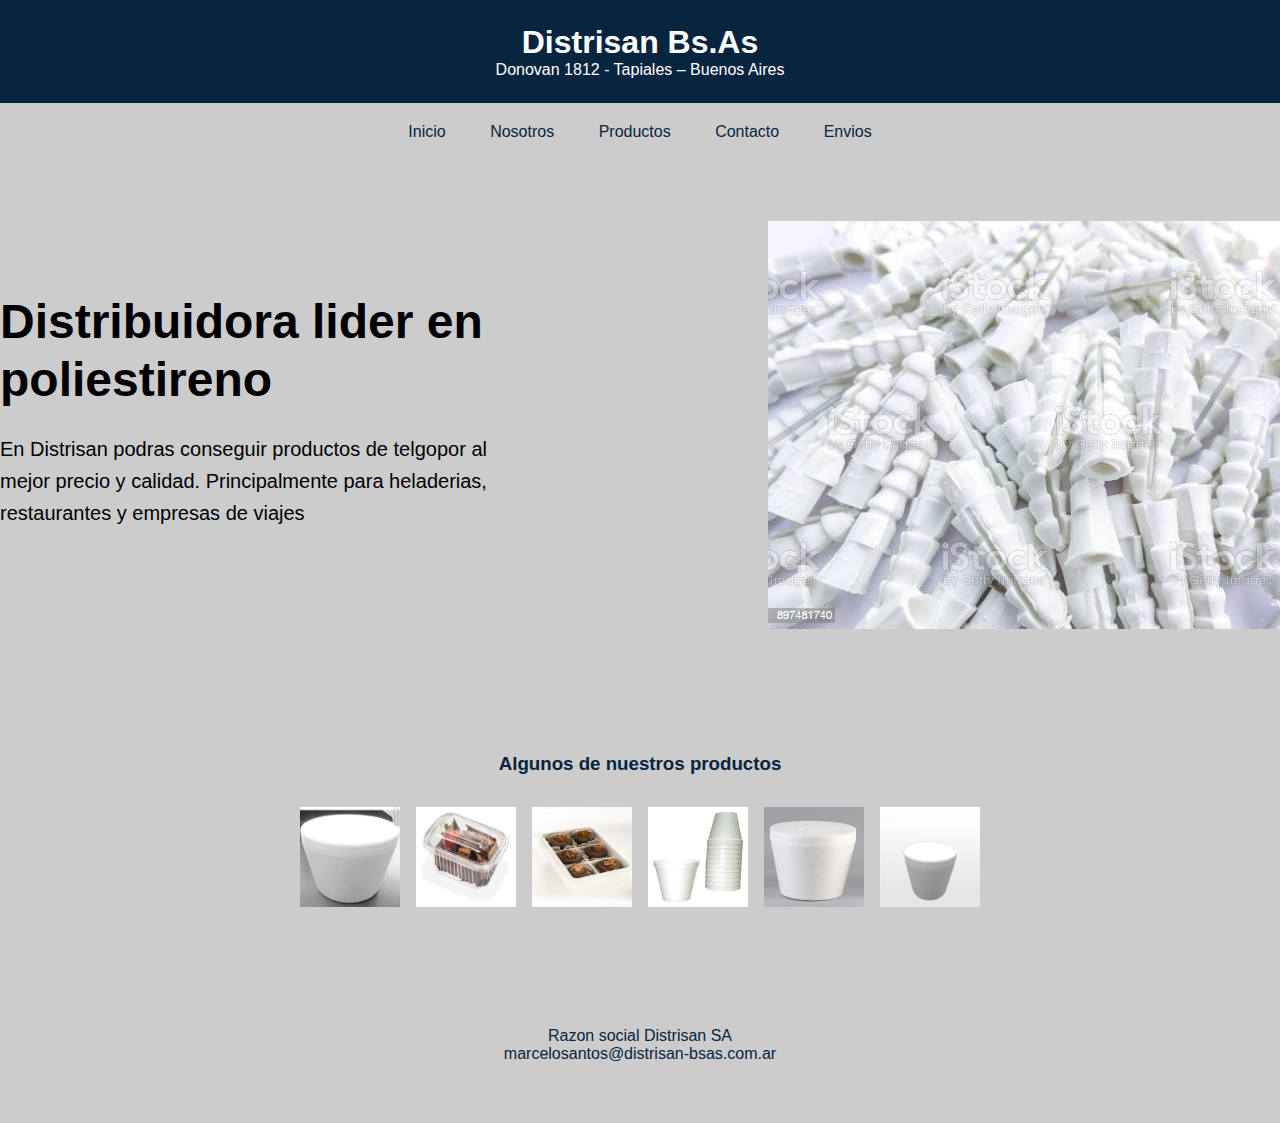
<file: index.html>
<!DOCTYPE html>
<html lang="es">
  <head>
    <meta charset="UTF-8" />
    <meta http-equiv="X-UA-Compatible" content="IE=edge" />
    <meta name="viewport" content="width=device-width, initial-scale=1.0" />
    <link rel="preconectar" href="https://fonts.googleapis.com">
      <link rel="preconectar" href="https://fonts.gstatic.com" crossorigin>
      <link href="https: //fonts.googleapis.com/css2? familia= Montserrat:peso@400;700 & display=swap" rel="stylesheet">
    <link rel="stylesheet" href="css/estilos.css" />
    <title>distrisan-bsas</title>
  </head>

  <body>
    <header>
      <nav>
        <div class="encabezado">
          <h1>Distrisan Bs.As</h1>
          <p>Donovan 1812 - Tapiales – Buenos Aires</p>
        </div>
        <ul class="menu">
          <li><a href="index.html">Inicio</a></li>
          <li><a href="nosotros.html">Nosotros</a></li>
          <li><a href="productos.html">Productos</a></li>
          <li><a href="contacto.html">Contacto</a></li>
          <li><a href="envios.html">Envios</a></li>
        </ul>
      </nav>
    </header>
    <main>
      <section class="seccion seccion--principal">
        <div class="contenedor">
          <div class="principal-componente">
            <div class="principal-izquierda">
              <div class="titulo">
                <h2 class="titulo-2">Distribuidora lider en poliestireno</h2>
              </div>
              <div class="parrafo">
                <p class="parrafo-1">
                  En Distrisan podras conseguir productos de telgopor al mejor
                  precio y calidad. Principalmente para heladerias, restaurantes
                  y empresas de viajes
                </p>
              </div>
            </div>
            <div class="principal-derecha">
              <img class="principal-img" src="./imagenes/potes derechas.jpg" alt="telgopor">
            </div>
          </div>
        </div>
      </section>
      <section class="seccion seccion--productos">
        <div class="contenedor">
          <div class="subtitulo">
            <h3>Algunos de nuestros productos</h3>
          </div>
          <div class="imagenes--contenedor">
            <img
              class="imagen"
              src="./imagenes/pote kilo.jpg"
              alt=" pote de kilo"
            />
            <img
              class="imagen"
              src="./imagenes/D_NQ_NP_855763-MLA41455799354_042020-V.jpg"
              alt="imagen"
            />
            <img
              class="imagen"
              src="./imagenes/bombon escoces.jpg"
              alt="caja de bombon escoces"
            />
            <img
              class="imagen"
              src="./imagenes/D_NQ_NP_893029-MLA49987790574_052022-O (1).jpg"
              alt="vasos"
            />
            <img
              class="imagen"
              src="./imagenes/pote medio.jpg"
              alt=" pote de medio kilo"
            />
            <img
              class="imagen"
              src="./imagenes/´pote 1-4.jpg"
              alt="pote de cuarto"
            />
          </div>
        </div>
      </section>
    </main>
    <footer>
      <section class="seccion seccion--footer">
        <div class="contenedor">
          <div class="razon--social">
            <p class="footer--razon">Razon social Distrisan SA</p>
          </div>
          <div class="email"></div>
          <p class="mail--empresa">marcelosantos@distrisan-bsas.com.ar</p>
        </div>
      </section>
    </footer>
  </body>
</html>
</file>
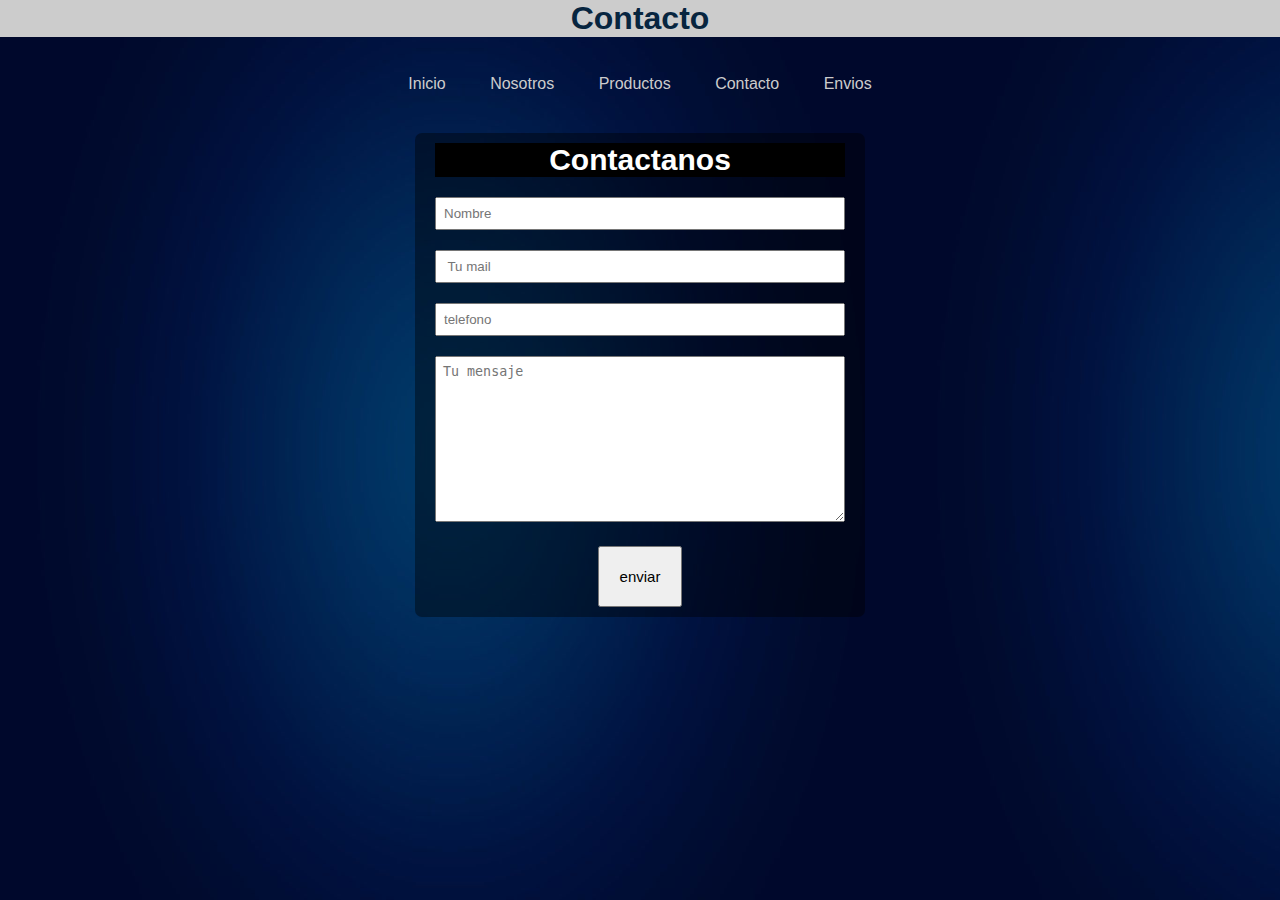
<file: contacto.html>
<!DOCTYPE html>
<html lang="es">
  <head>
    <meta charset="UTF-8" />
    <meta http-equiv="X-UA-Compatible" content="IE=edge" />
    <meta name="viewport" content="width=device-width, initial-scale=1.0" />
    <link rel="stylesheet" href="css/estilos.css" />
    <title>Contacto</title>
  </head>
  <body class="contacto">
    <header>
      <div>
        <h1 class="titulocontacto">Contacto</h1>
        <br />
      </div>
      <nav>
        <ul class="menucontacto">
          <li><a href="index.html">Inicio</a></li>
          <li><a href="nosotros.html">Nosotros</a></li>
          <li><a href="productos.html">Productos</a></li>
          <li><a href="contacto.html">Contacto</a></li>
          <li><a href="envios.html">Envios</a></li>
        </ul>
      </nav>
    </header>
    <main>
       <form class="formulario" action="">
        <h2 class="titulocontacto2">Contactanos</h2>
        <input class="formularios" type="text" name="Nombre" placeholder="Nombre">
        <input class="formularios"  type="text" name="mail" placeholder=" Tu mail">
        <input class="formularios"  type="text" name="telefono" placeholder="telefono">
        <textarea class="cajadetexto"  name="mensaje" id="" cols="30" rows="10" placeholder="Tu mensaje"></textarea>
        <input type="button" value="enviar" id="boton"> 
       </form>
      </div>
    </main>
    </body>
    </html>
</file>
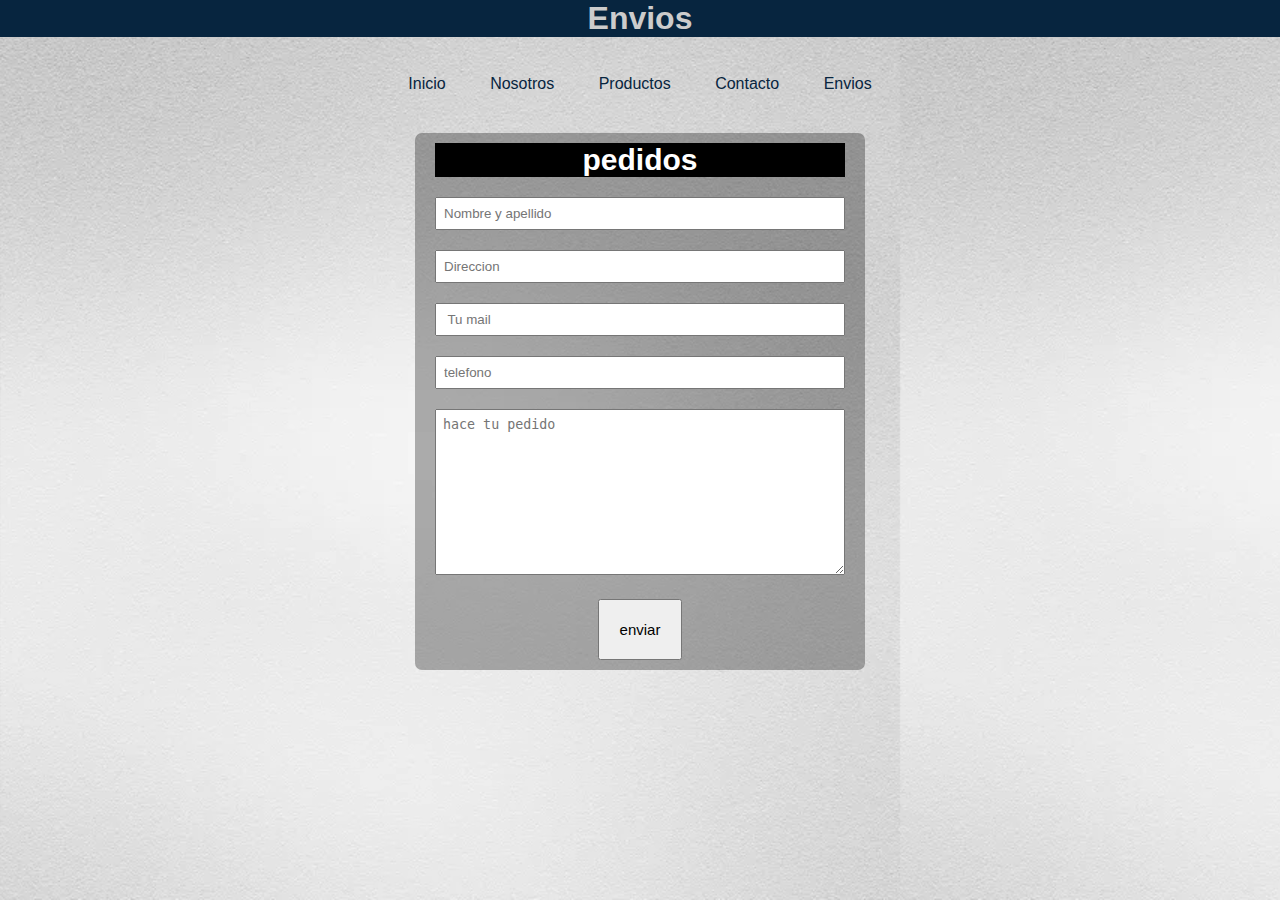
<file: envios.html>
<!DOCTYPE html>
<html lang="es">
  <head>
    <meta charset="UTF-8" />
    <meta http-equiv="X-UA-Compatible" content="IE=edge" />
    <meta name="viewport" content="width=device-width, initial-scale=1.0" />
    <link rel="stylesheet" href="css/estilos.css" />
    <title>envios</title>
  </head>
  <body class="envios">
    <header>
      <div>
        <h1 class="tituloenvios">Envios</h1>
        <br />
      </div>
      <nav>
        <ul class="menuenvios">
          <li><a href="index.html">Inicio</a></li>
          <li><a href="nosotros.html">Nosotros</a></li>
          <li><a href="productos.html">Productos</a></li>
          <li><a href="contacto.html">Contacto</a></li>
          <li><a href="envios.html">Envios</a></li>
        </ul>
      </nav>
    </header>
    <main>
       <form class="formularioenvios" action="">
        <h2 class="titulocontacto2">pedidos</h2>
        <input class="formularios" type="text" name="Nombre" placeholder="Nombre y apellido">
        <input class="formularios" type="text" name="Direccion" placeholder="Direccion">
        <input class="formularios"  type="text" name="mail" placeholder=" Tu mail">
        <input class="formularios"  type="text" name="telefono" placeholder="telefono">
        <textarea class="cajadetextoenvios"  name="mensaje" id="" cols="30" rows="10" placeholder="hace tu pedido"></textarea>
        <input type="button" value="enviar" id="boton"> 
       </form>
      </div>
    </main>
    </body>
    </html>
</file>
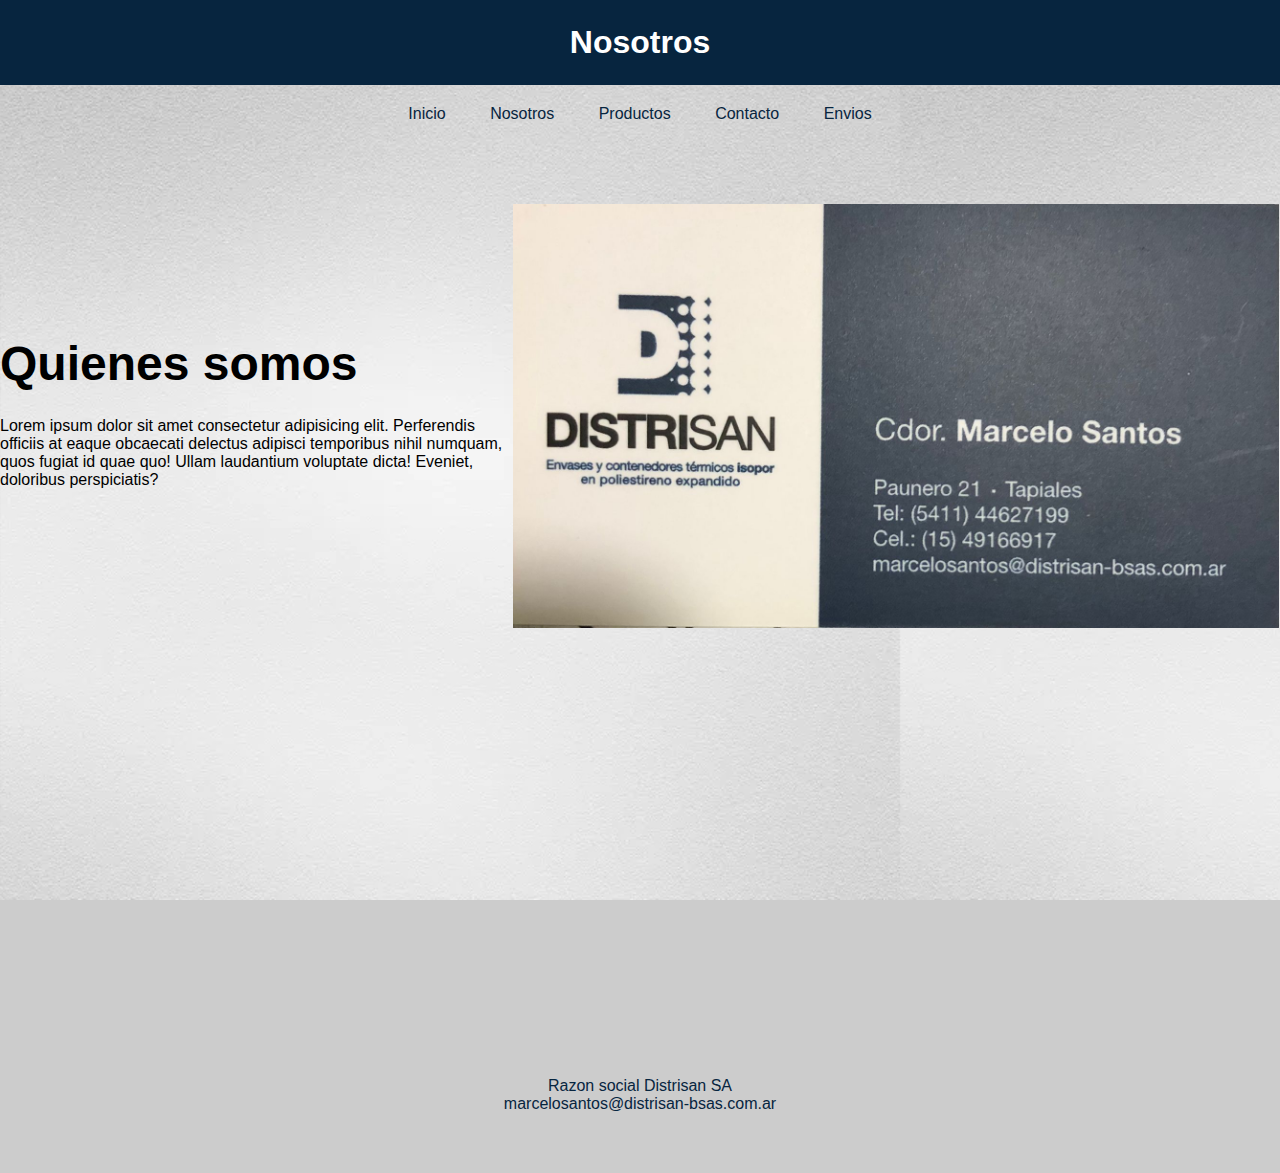
<file: nosotros.html>
<!DOCTYPE html>
<html lang="es">
  <head>
    <meta charset="UTF-8" />
    <meta http-equiv="X-UA-Compatible" content="IE=edge" />
    <meta name="viewport" content="width=device-width, initial-scale=1.0" />
    <link rel="preconectar" href="https://fonts.googleapis.com">
      <link rel="preconectar" href="https://fonts.gstatic.com" crossorigin>
      <link href="https: //fonts.googleapis.com/css2? familia= Montserrat:peso@400;700 & display=swap" rel="stylesheet">
    <link rel="stylesheet" href="css/estilos.css" />
    <title>distrisan-bsas</title>
  </head>
  <body class="fondonosotros">
    <header>
      <nav>
        <div class="encabezado">
          <h1>Nosotros</h1>
    
        </div>
        <ul class="menunosotros">
          <li><a href="index.html">Inicio</a></li>
          <li><a href="nosotros.html">Nosotros</a></li>
          <li><a href="productos.html">Productos</a></li>
          <li><a href="contacto.html">Contacto</a></li>
          <li><a href="envios.html">Envios</a></li>
        </ul>
      </nav>
    </header>
    <main>
      
      <section class="seccion seccion--principal">
        <div class="contenedor">
          <div class="principal-componente">
            <div class="principal-izquierda">
              <div class="titulo">
                <h2 class="titulo-2">Quienes somos</h2>
              </div>
              <div class="parrafo">
                <p class="parrafo1">
                  Lorem ipsum dolor sit amet consectetur adipisicing elit. Perferendis officiis at eaque obcaecati delectus adipisci temporibus nihil numquam, quos fugiat id quae quo! Ullam laudantium voluptate dicta! Eveniet, doloribus perspiciatis?
                </p>
              </div>
            </div>
            <div class="imagen-derecha">
              <img class="imgderecha" src="./imagenes/WhatsApp Image 2022-08-11 at 9.02.49 PM.jpeg"   alt"distrisan">
            </div>
          </div>
        </div>
        <iframe class="mapa" src="https://www.google.com/maps/embed?pb=!4v1660267880464!6m8!1m7!1soVz--eoWgn2Slj1bWmK3SQ!2m2!1d-34.70588571058811!2d-58.50402166016296!3f26.676146000000017!4f0!5f0.7820865974627469" width="400" height="300" style="border:0;" allowfullscreen="" loading="lazy" referrerpolicy="no-referrer-when-downgrade"></iframe>
      </section>
    </main>
    <footer>
      <section class="seccion seccion--footer">
        <div class="contenedor">
          <div class="razon--social">
            <p class="footer--razon">Razon social Distrisan SA</p>
          </div>
          <div class="email"></div>
          <p class="mail--empresa">marcelosantos@distrisan-bsas.com.ar</p>
        </div>
      </section>
    </footer>
  </body>
</html>
</file>
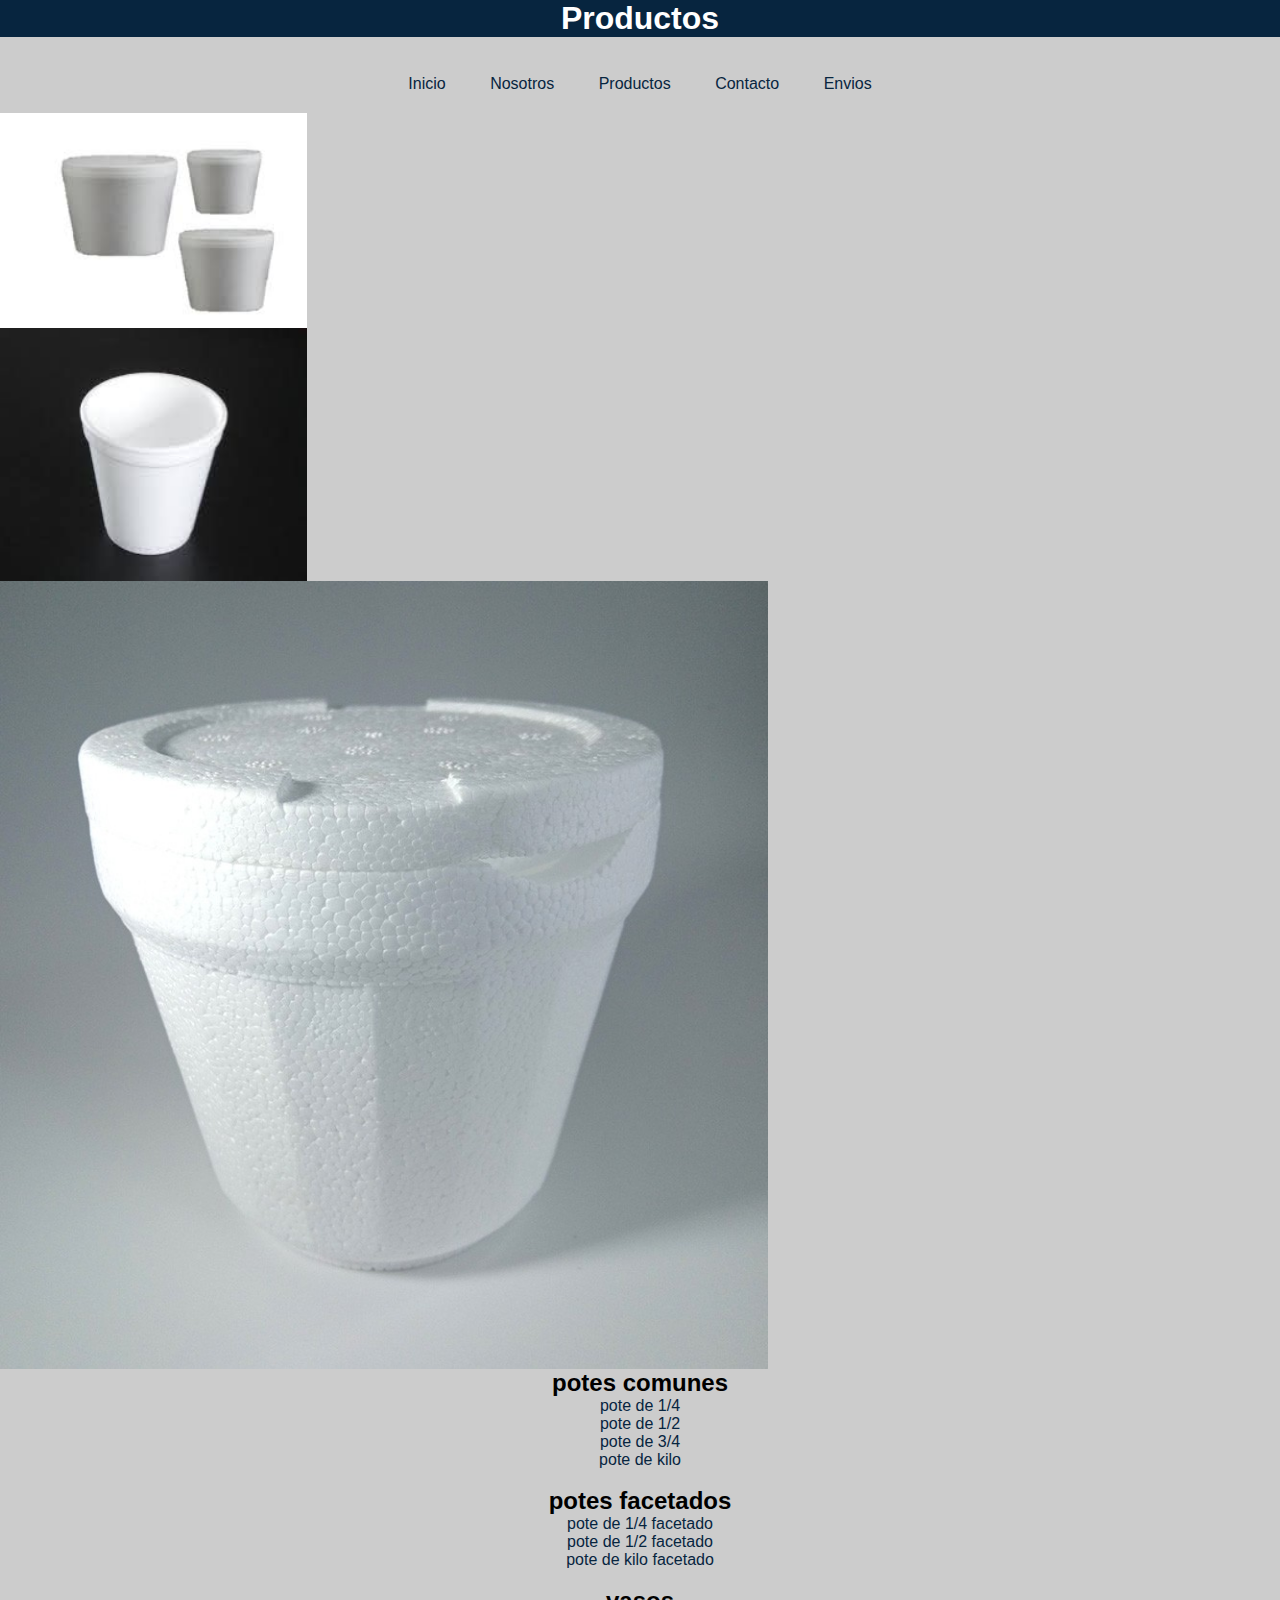
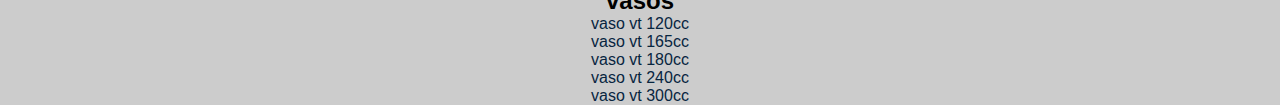
<file: productos.html>
<!DOCTYPE html>
<html lang="es">
  <head>
    <meta charset="UTF-8" />
    <meta http-equiv="X-UA-Compatible" content="IE=edge" />
    <meta name="viewport" content="width=device-width, initial-scale=1.0" />
    <link rel="stylesheet" href="css/estilos.css" />
    <title>Productos</title>
  </head>
  <body>
    <header>
      <div>
        <h1 class="tituloproductos">Productos</h1>
        <br />
      </div>
      <nav>
        <ul class="menu">
          <li><a href="index.html">Inicio</a></li>
          <li><a href="nosotros.html">Nosotros</a></li>
          <li><a href="productos.html">Productos</a></li>
          <li><a href="contacto.html">Contacto</a></li>
          <li><a href="envios.html">Envios</a></li>
        </ul>
      </nav>
    </header>
    <main>
    <section class="parte principal">
      <div class="contenedor">
        <div class="imagenes-componente">
          <div class="principal-izquierda">
            <div class="imagen--izquierda">
              <img src="/imagenes/images (1).jfif" alt=" potes de helado">
            </div>
            <div class="segunda--imagen">
              <img src="/imagenes/4df1dd3b7e4a943df9a44c2dc35f1d5d.jpg" alt=" vasos de telgopor">
              </p>
            </div>
          </div>
          <div class="imagen--derecha">
            <img src="/imagenes/466-1.jpg" alt="potes facetados">
          </div>
        </div>
      </div>
      <div class="lista">
      <ul>
        <h2 class="potescomunes">potes comunes</h2>
        <li>pote de 1/4</li>
        <li>pote de 1/2</li>
        <li>pote de 3/4</li>
        <li>pote de kilo</li>
        <br />
        <h2 class="potesfacetados">potes facetados</h2>
        <li>pote de 1/4 facetado</li>
        <li>pote de 1/2 facetado</li>
        <li>pote de kilo facetado</li>
        <br />
        <h2 class="vasos">vasos</h2>
        <li>vaso vt 120cc</li>
        <li>vaso vt 165cc</li>
        <li>vaso vt 180cc</li>
        <li>vaso vt 240cc</li>
        <li>vaso vt 300cc</li>
      </ul>
    </div>
    </section>
    </main>
  </body>
</html>
</file>
<file: css/estilos.css>
* {
  margin: 0;
  padding: 0;
}
body {
  background-color: #cccccc;
  font-family: 'Montserrat', sans-serif;
}
.encabezado{
    background-color:rgb(07, 37, 63) ;
    text-align: center;
    padding-top: 24px;
    padding-bottom: 24px;
    color: white;
}
.menu {
  background-color: #cccccc;
  font-family: arial;
  list-style: none;
  padding: 0%;
  width: 90%;
  max-width: 1000px;
  margin: auto;
  text-align: center;
}
.menu li a {
  text-decoration: none;
  color: rgb(07, 37, 63);
  padding: 20px;
  display: block;
}
.menu li {
  display: inline-block;
  text-align: center;
}

.subtitulo {
  text-align: center;
  color: rgb(07, 37, 63);
  font-size: 16px;
  margin-bottom: 32px;
}
.razon--social {
  color:  rgb(07, 37, 63);
  text-align: center;
}
.mail--empresa {
  color:  rgb(07, 37, 63);
  text-align: center;
}
.tituloproductos {
  text-align: center;
  color: white;
  background-color: rgb(07, 37, 63);
}
.potescomunes {
  text-align: center;
}
.potesfacetados {
  text-align: center;
}
.vasos {
  text-align: center;
}
ul li {
  color: rgb(07, 37, 63);
  text-align: center;
}
.imagen {
  width: 100px;
  height: 100px;
}

.imagenes--contenedor {
  display: flex;
  flex-direction: row;
  gap: 16px;
  align-items: center;
  justify-content: center;
}

.seccion{
  padding-top: 60px;
  padding-bottom: 60px;
}

.contenedor{
  max-width: 1300px;
  margin: auto;
}
.principal-componente{
  display: flex;
  flex-direction: row;
  justify-content: space-between;
  align-items: center;
}
.principal-izquierda{
  display: flex;
  flex-direction: column;
  text-align: left;
  max-width: 40%;
}
.principal-derecha{
  max-width: 40%;

}
.titulo{
    margin-bottom: 24px;
}
.parrafo{
    margin-bottom: 32px;
}
.titulo-2{
font-size: 48px;
line-height: 58px;
font-weight: 700;
}
.parrafo-1{
  font-size:20px;
  line-height:32px ;
  font-weight: 400;
}

.imagen--derecha{
  display: flex;
  flex-direction: column;
  max-width: 60%;
  align-items:right ;
    
    
}
.imagen--izquierda{
    display: flex;
    flex-direction: column;
    align-items: left;
    max-width: 60%;
   
 
}
.segunda--imagen{
    display: flex;
    flex-direction: column;
    align-items: left;
    max-width: 60%;
}

.imagenes--componente{
    flex:auto;
}
.titulocontacto {
  text-align: center;
  color:  rgb(07, 37, 63);
  background-color: #cccccc;
}
.menucontacto {

  font-family: arial;
  list-style: none;
  padding: 0%;
  width: 90%;
  max-width: 1000px;
  margin: auto;
  text-align: center; }
  .menucontacto li a {
    text-decoration: none;
    color:#cccccc;
    padding: 20px;
    display: block;
  }
  .menucontacto li {
    display: inline-block;
    text-align: center;
  }
  .contacto{
    background-image: url(/imagenes/36779.jpg);
    background-size: 100vh 100vh;
    text-align: center;
    background-attachment: fixed;
    margin: 0;
  }
  .formulario{
    width: 450px;
    margin: auto;
    background: rgba(0, 0, 0, 0.4);
    padding: 10px 20px;
    box-sizing: border-box;
    margin-top: 20px;
    border-radius: 7px;
  }
  .titulocontacto2{
    color: #fff;
    background: rgba(0, 0, 0, 1);
    text-align: center;
    margin: 0;
    font-size: 30px;
    margin-bottom: 20px;
    font-family: Verdana, Geneva, Tahoma, sans-serif;
  }
.formularios {

  width: 100%;
  margin-bottom: 20px;
  padding: 7px;
  box-sizing: border-box;
}
.cajadetexto{
  width: 100%;
  margin-bottom: 20px;
  padding: 7px;
  box-sizing: border-box;
  min-height: 100px;
  max-height: 200px;
  max-width: 100%;
}
#boton{
  padding: 20px;
  font-size: 15px;
}
.titulonosotros .titulo5{
  color: #fff;
  text-align: center;
  margin: 0;
  font-size: 30px;
  margin-bottom: 20px;
  font-family: Verdana, Geneva, Tahoma, sans-serif; }
  .parrafo2{
    font-size:20px;
    line-height:32px ;
    font-weight: 400;
    display: flex;
    flex-direction: column;
    text-align: left;
    max-width: 40%;
  }

.titulonosotros{
  text-align: center;
}
.imagen-derecha .imgderecha{
  box-sizing: border-box;
  width: 100%;
  margin-bottom: 20px;
  padding: 1px;
  }
.fondonosotros{
  background-image: url(/imagenes/depositphotos_31906327-stock-photo-grey-background.jpg);
  background-size: 100vh 100vh;
  text-align: center;
  background-attachment: fixed;
  margin: 0;
}
.menunosotros{
  font-family: arial;
  list-style: none;
  padding: 0%;
  width: 90%;
  max-width: 1000px;
  margin: auto;
  text-align: center; }
  .menunosotros li a {
    text-decoration: none;
    color:rgb(07, 37, 63);
    padding: 20px;
    display: block;
  }
  .menunosotros li {
    display: inline-block;
    text-align: center;
   }
   .tituloenvios {
    text-align: center;
    color:  #cccccc;
    background-color:  rgb(07, 37, 63)
  }
   .menuenvios {
    font-family: arial;
    list-style: none;
    padding: 0%;
    width: 90%;
    max-width: 1000px;
    margin: auto;
    text-align: center; }
    .menuenvios li a {
      text-decoration: none;
      color:rgb(07, 37, 63);
      padding: 20px;
      display: block;
    }
    .menuenvios li {
      display: inline-block;
      text-align: center; }
      .envios{
        background-image: url(/imagenes/depositphotos_31906327-stock-photo-grey-background.jpg);
        background-size: 100vh 100vh;
        text-align: center;
        background-attachment: fixed;
        margin: 0; }
        .formularioenvios{
          width: 450px;
          margin: auto;
          background: rgba(0, 0, 0, 0.3);
          padding: 10px 20px;
          box-sizing: border-box;
          margin-top: 20px;
          border-radius: 7px; 
        }
          .cajadetextoenvios{
            width: 100%;
            margin-bottom: 20px;
            padding: 7px;
            box-sizing: border-box;
            min-height: 100px;
            max-height: 200px;
            max-width: 100%; }
</file>
